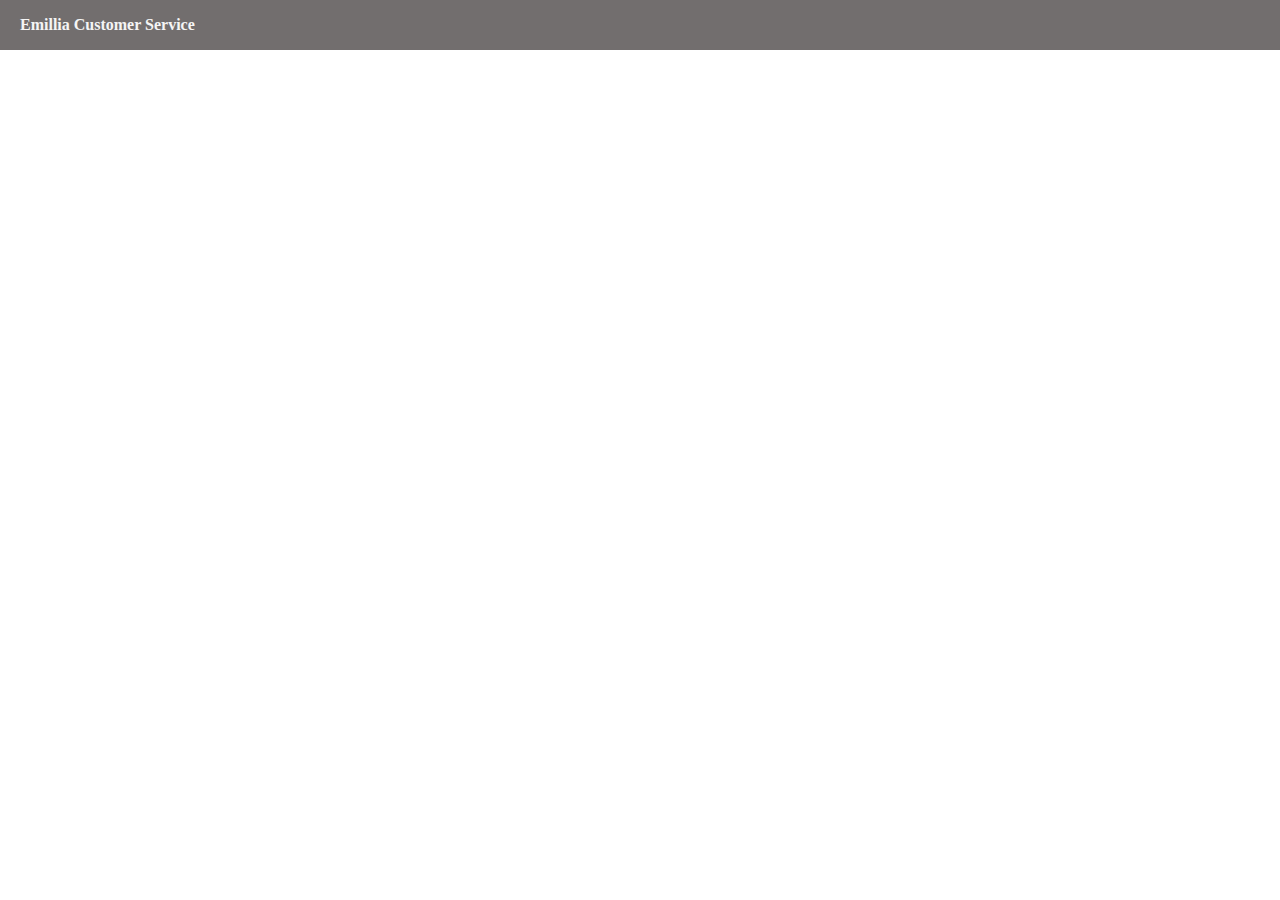
<file: Emiliabot.html>
<!doctype html>
 <html lang="en">
   <head>
     <title>Winnie Customer Service</title>
     <!--
       This styling is for the Web Chat demonstration purposes.
       It is recommended that style is moved to a separate file for organization in larger projects.

       Please visit https://github.com/microsoft/BotFramework-WebChat for details about Web Chat.
     -->
     <style>
       html,
       body {
         height: 100%;
       }

       body {
         margin: 0;
       }

       h1 {
         color: whitesmoke;
         font-family: Segoe UI;
         font-size: 16px;
         line-height: 20px;
         margin: 0;
         padding: 0 20px;
       }

       #banner {
         align-items: center;
         background-color: rgb(114, 110, 110);
         display: flex;
         height: 50px;
       }

       #webchat {
         height: calc(100% - 50px);
         overflow: hidden;
         position: fixed;
         top: 50px;
         width: 100%;
       }
     </style>
   </head>
   <body>
     <div>
       <div id="banner">
         <h1>Emillia Customer Service</h1>
       </div>
       <div id="webchat" role="main"></div>
     </div>

     <!--
       In this sample, the latest version of Web Chat is being used.
       In production environment, the version number should be pinned and version bump should be done frequently.

       Please visit https://github.com/microsoft/BotFramework-WebChat/tree/main/CHANGELOG.md for changelog.
     -->
     <script crossorigin="anonymous" src="https://cdn.botframework.com/botframework-webchat/latest/webchat.js"></script>

     <script>
       (async function () {
         // Specifies style options to customize the Web Chat canvas.
         // Please visit https://microsoft.github.io/BotFramework-WebChat for customization samples.
         const styleOptions = {
            accent: '#00809d',
            botAvatarBackgroundColor: '#FFFFFF',
            //botAvatarImage: 'https://learn.microsoft.com/azure/bot-service/v4sdk/media/logo_bot.svg', 
            //botAvatarImage: 'https://github.com/bacdillon/demo-coffee-house/blob/master/images/Demo%20Coffee%20House.jpg',
            botAvatarInitials: 'BT',
            //userAvatarImage: 'https://avatars.githubusercontent.com/u/661465',
            botAvatarImage: './images/Digital Assistant traditional Bavarian attirexxx.jpg'
            // backgroundColor: 'lightgray' 
        };

         // Specifies the token endpoint URL.
         // To get this value, visit Copilot Studio > Settings > Channels > Mobile app page.
         const tokenEndpointURL = new URL('https://default334943afdc2e4df99fbb8c95a67d78.51.environment.api.powerplatform.com/powervirtualagents/botsbyschema/cr2d4_winnieCustomerService/directline/token?api-version=2022-03-01-preview');
        // window.open("myPopupWindow.html", "_blank", "height=400, width=550, status=yes, toolbar=no, menubar=no, location=no, addressbar=no, top=200, left=300"); 

         // Specifies the language the copilot and Web Chat should display in:
         // - (Recommended) To match the page language, set it to document.documentElement.lang
         // - To use current user language, set it to navigator.language with a fallback language
         // - To use another language, set it to supported Unicode locale

         // Setting page language is highly recommended.
         // When page language is set, browsers will use native font for the respective language.

         const locale = document.documentElement.lang || 'en'; // Uses language specified in <html> element and fallback to English (United States).
         // const locale = navigator.language || 'ja-JP'; // Uses user preferred language and fallback to Japanese.
         // const locale = 'zh-HAnt'; // Always use Chinese (Traditional).

         const apiVersion = tokenEndpointURL.searchParams.get('api-version');

         const [directLineURL, token] = await Promise.all([
           fetch(new URL(`/powervirtualagents/regionalchannelsettings?api-version=${apiVersion}`, tokenEndpointURL))
             .then(response => {
               if (!response.ok) {
                 throw new Error('Failed to retrieve regional channel settings.');
               }

               return response.json();
             })
             .then(({ channelUrlsById: { directline } }) => directline),
           fetch(tokenEndpointURL)
             .then(response => {
               if (!response.ok) {
                 throw new Error('Failed to retrieve Direct Line token.');
               }

               return response.json();
             })
             .then(({ token }) => token)
         ]);

         // The "token" variable is the credentials for accessing the current conversation.
         // To maintain conversation across page navigation, save and reuse the token.

         // The token could have access to sensitive information about the user.
         // It must be treated like user password.

         const directLine = WebChat.createDirectLine({ domain: new URL('v3/directline', directLineURL), token });

         // Sends "startConversation" event when the connection is established.

         const subscription = directLine.connectionStatus$.subscribe({
           next(value) {
             if (value === 2) {
               directLine
                 .postActivity({
                   localTimezone: Intl.DateTimeFormat().resolvedOptions().timeZone,
                   locale,
                   name: 'startConversation',
                   type: 'event'
                 })
                 .subscribe();

               // Only send the event once, unsubscribe after the event is sent.
               subscription.unsubscribe();
             }
           }
         });

         WebChat.renderWebChat({ directLine, locale, styleOptions }, document.getElementById('webchat'));
       })();
     </script>
   </body>
 </html>
</file>
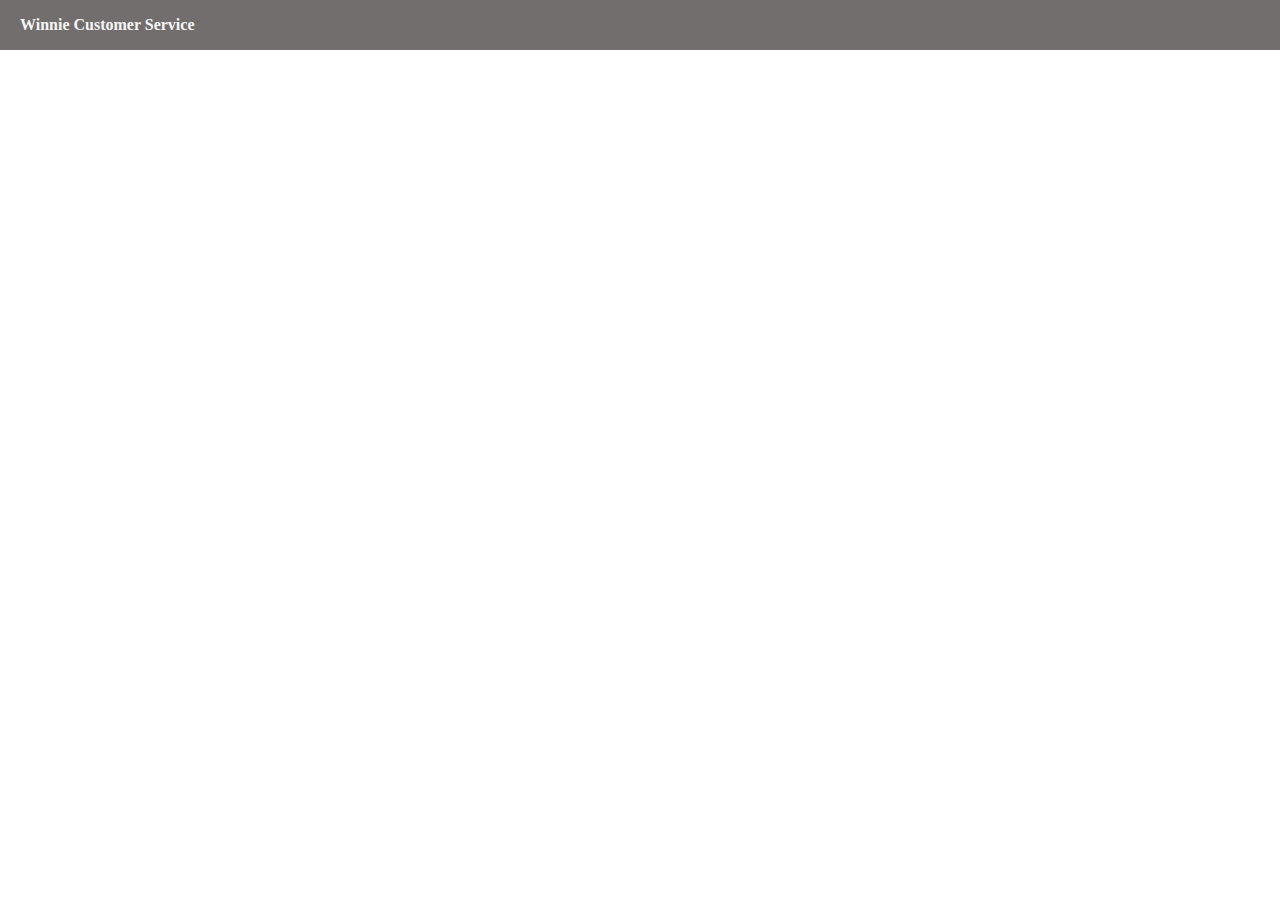
<file: winniebot.html>
<!doctype html>
 <html lang="en">
   <head>
     <title>Winnie Customer Service</title>
     <!--
       This styling is for the Web Chat demonstration purposes.
       It is recommended that style is moved to a separate file for organization in larger projects.

       Please visit https://github.com/microsoft/BotFramework-WebChat for details about Web Chat.
     -->
     <style>
       html,
       body {
         height: 100%;
       }

       body {
         margin: 0;
       }

       h1 {
         color: whitesmoke;
         font-family: Segoe UI;
         font-size: 16px;
         line-height: 20px;
         margin: 0;
         padding: 0 20px;
       }

       #banner {
         align-items: center;
         background-color: rgb(114, 110, 110);
         display: flex;
         height: 50px;
       }

       #webchat {
         height: calc(100% - 50px);
         overflow: hidden;
         position: fixed;
         top: 50px;
         width: 100%;
       }
     </style>
   </head>
   <body>
     <div>
       <div id="banner">
         <h1>Winnie Customer Service</h1>
       </div>
       <div id="webchat" role="main"></div>
     </div>

     <!--
       In this sample, the latest version of Web Chat is being used.
       In production environment, the version number should be pinned and version bump should be done frequently.

       Please visit https://github.com/microsoft/BotFramework-WebChat/tree/main/CHANGELOG.md for changelog.
     -->
     <script crossorigin="anonymous" src="https://cdn.botframework.com/botframework-webchat/latest/webchat.js"></script>

     <script>
       (async function () {
         // Specifies style options to customize the Web Chat canvas.
         // Please visit https://microsoft.github.io/BotFramework-WebChat for customization samples.
         const styleOptions = {
            accent: '#00809d',
            botAvatarBackgroundColor: '#FFFFFF',
            //botAvatarImage: 'https://learn.microsoft.com/azure/bot-service/v4sdk/media/logo_bot.svg', 
            //botAvatarImage: 'https://github.com/bacdillon/demo-coffee-house/blob/master/images/Demo%20Coffee%20House.jpg',
            botAvatarInitials: 'BT',
            //userAvatarImage: 'https://avatars.githubusercontent.com/u/661465',
            botAvatarImage: './images/DemoCoffeeHouse.png'
            // backgroundColor: 'lightgray' 
        };

         // Specifies the token endpoint URL.
         // To get this value, visit Copilot Studio > Settings > Channels > Mobile app page.
         const tokenEndpointURL = new URL('https://default334943afdc2e4df99fbb8c95a67d78.51.environment.api.powerplatform.com/powervirtualagents/botsbyschema/cr2d4_winnieCustomerService/directline/token?api-version=2022-03-01-preview');
        // window.open("myPopupWindow.html", "_blank", "height=400, width=550, status=yes, toolbar=no, menubar=no, location=no, addressbar=no, top=200, left=300"); 

         // Specifies the language the copilot and Web Chat should display in:
         // - (Recommended) To match the page language, set it to document.documentElement.lang
         // - To use current user language, set it to navigator.language with a fallback language
         // - To use another language, set it to supported Unicode locale

         // Setting page language is highly recommended.
         // When page language is set, browsers will use native font for the respective language.

         const locale = document.documentElement.lang || 'en'; // Uses language specified in <html> element and fallback to English (United States).
         // const locale = navigator.language || 'ja-JP'; // Uses user preferred language and fallback to Japanese.
         // const locale = 'zh-HAnt'; // Always use Chinese (Traditional).

         const apiVersion = tokenEndpointURL.searchParams.get('api-version');

         const [directLineURL, token] = await Promise.all([
           fetch(new URL(`/powervirtualagents/regionalchannelsettings?api-version=${apiVersion}`, tokenEndpointURL))
             .then(response => {
               if (!response.ok) {
                 throw new Error('Failed to retrieve regional channel settings.');
               }

               return response.json();
             })
             .then(({ channelUrlsById: { directline } }) => directline),
           fetch(tokenEndpointURL)
             .then(response => {
               if (!response.ok) {
                 throw new Error('Failed to retrieve Direct Line token.');
               }

               return response.json();
             })
             .then(({ token }) => token)
         ]);

         // The "token" variable is the credentials for accessing the current conversation.
         // To maintain conversation across page navigation, save and reuse the token.

         // The token could have access to sensitive information about the user.
         // It must be treated like user password.

         const directLine = WebChat.createDirectLine({ domain: new URL('v3/directline', directLineURL), token });

         // Sends "startConversation" event when the connection is established.

         const subscription = directLine.connectionStatus$.subscribe({
           next(value) {
             if (value === 2) {
               directLine
                 .postActivity({
                   localTimezone: Intl.DateTimeFormat().resolvedOptions().timeZone,
                   locale,
                   name: 'startConversation',
                   type: 'event'
                 })
                 .subscribe();

               // Only send the event once, unsubscribe after the event is sent.
               subscription.unsubscribe();
             }
           }
         });

         WebChat.renderWebChat({ directLine, locale, styleOptions }, document.getElementById('webchat'));
       })();
     </script>
   </body>
 </html>
</file>
